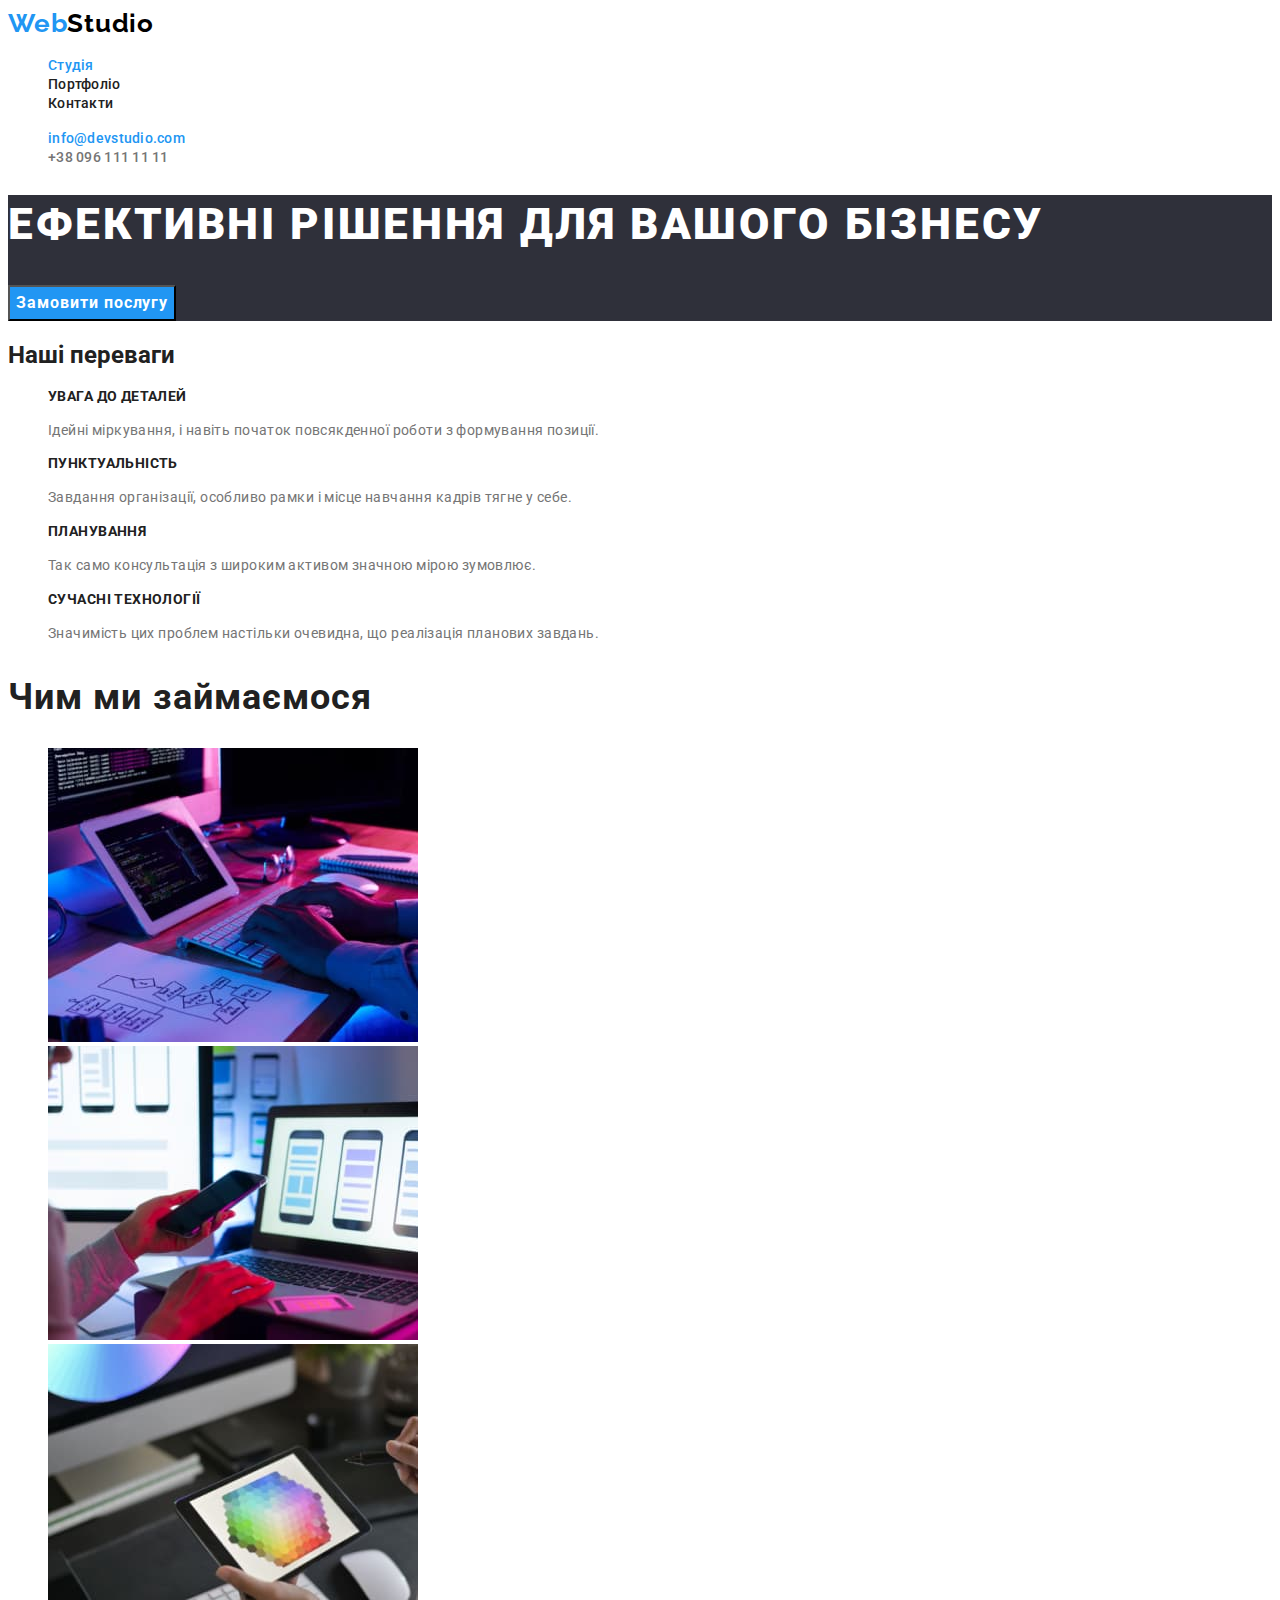
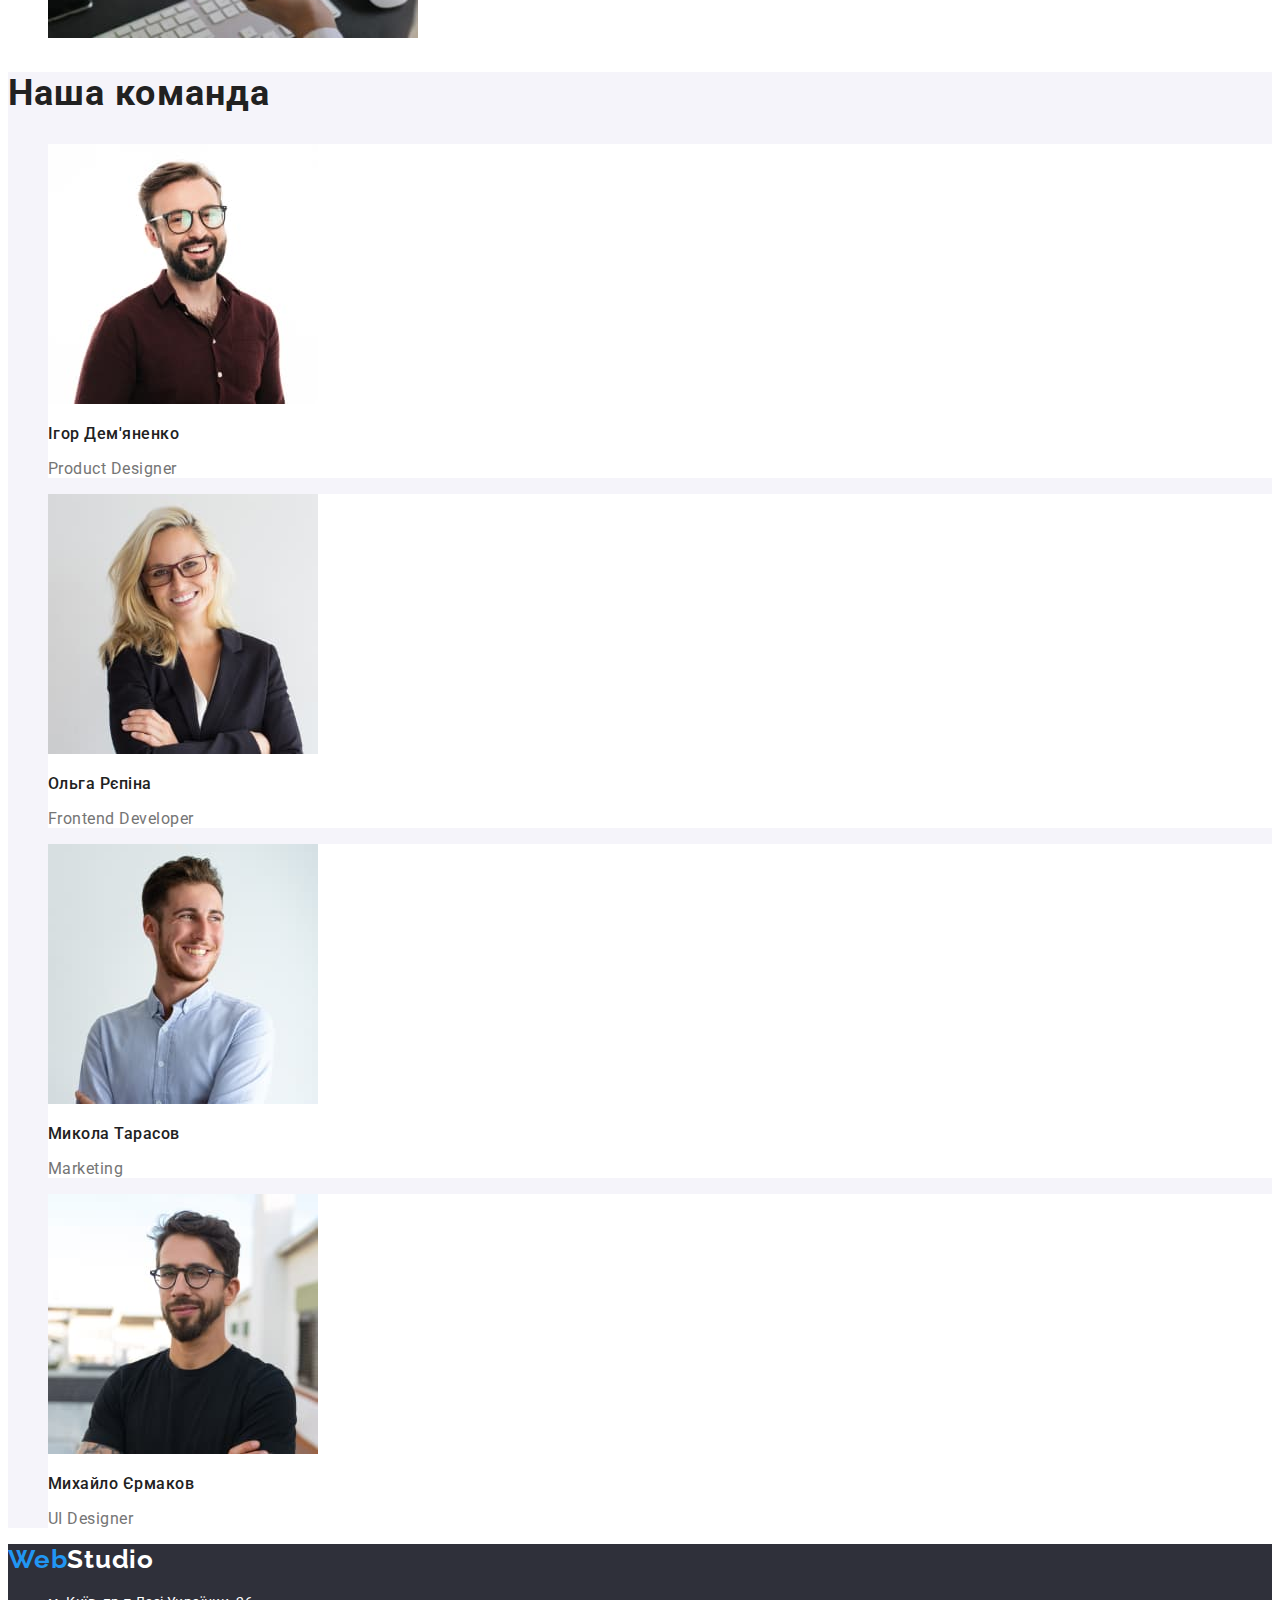
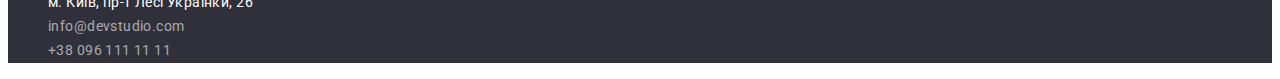
<file: index.html>
<!DOCTYPE html>
<html lang="uk">
  <head>
    <meta charset="UTF-8" />
    <meta http-equiv="X-UA-Compatible" content="IE=edge" />
    <meta name="viewport" content="width=device-width, initial-scale=1.0" />
    <title>Студія</title>
    <link rel="preconnect" href="https://fonts.googleapis.com" />
    <link rel="preconnect" href="https://fonts.gstatic.com" crossorigin />
    <link
      href="https://fonts.googleapis.com/css2?family=Raleway:wght@700&family=Roboto:wght@400;500;700;900&display=swap"
      rel="stylesheet"
    />
    <link rel="stylesheet" href="./css/styles.css" />
  </head>
  <body>
    <header>
      <nav>
        <a href="./index.html/" lang="en" class="logo"
          >Web<span class="logo-studio">Studio</span>
        </a>
        <ul class="site-nav list">
          <li><a href="./index.html" class="link current">Студія</a></li>
          <li><a href="./portfolio.html" class="link">Портфоліо</a></li>
          <li><a href="#" class="link">Контакти</a></li>
        </ul>
      </nav>
      <ul class="contacts-nav list">
        <li><a href="mailto:info@devstudio.com" class="link current">info@devstudio.com</a></li>
        <li><a href="tel:+380961111111" class="link">+38 096 111 11 11</a></li>
      </ul>
    </header>
    <main>
      <section class="hero">
        <h1 class="hero-title">Ефективні рішення для вашого бізнесу</h1>
        <button class="hero-button" type="button">Замовити послугу</button>
      </section>
      <section class="section">
        <h2 class="section-title">Наші переваги</h2>
        <ul class="feature-list list">
          <li>
            <h3 class="feature-title">Увага до деталей</h3>
            <p class="text-title">
              Ідейні міркування, і навіть початок повсякденної роботи з формування позиції.
            </p>
          </li>
          <li>
            <h3 class="feature-title">Пунктуальність</h3>
            <p class="text-title">
              Завдання організації, особливо рамки і місце навчання кадрів тягне у себе.
            </p>
          </li>
          <li>
            <h3 class="feature-title">Планування</h3>
            <p class="text-title">
              Так само консультація з широким активом значною мірою зумовлює.
            </p>
          </li>
          <li>
            <h3 class="feature-title">Сучасні технології</h3>
            <p class="text-title">
              Значимість цих проблем настільки очевидна, що реалізація планових завдань.
            </p>
          </li>
        </ul>
      </section>
      <section class="section">
        <h2 class="title whatwedo">Чим ми займаємося</h2>
        <ul class="box-list list">
          <li>
            <img src="./images/box1.jpg" alt="Людина набирає код" width="370" height="294" />
          </li>
          <li>
            <img
              src="./images/box2.jpg"
              alt="Людина обирає макет мобільного додатку"
              width="370"
              height="294"
            />
          </li>
          <li>
            <img src="./images/box3.jpg" alt="Людина вибирає кольори" width="370" height="294" />
          </li>
        </ul>
      </section>
      <section class="section-team">
        <h2 class="title team">Наша команда</h2>
        <ul class="cards list">
          <li class="team-card">
            <img
              src="./images/productdesigner.jpg"
              alt="Усміхнений хлопець в окулярах та бордовій сорочці"
              width="270"
              height="260"
            />
            <h3 class="title card">Ігор Дем'яненко</h3>
            <p class="text-title card">Product Designer</p>
          </li>
          <li class="team-card">
            <img
              src="./images/frontenddeveloper.jpg"
              alt="Усміхнена жінка в окулярах"
              width="270"
              height="260"
            />
            <h3 class="title card">Ольга Рєпіна</h3>
            <p class="text-title card">Frontend Developer</p>
          </li>
          <li class="team-card">
            <img src="./images/marketing.jpg" alt="Усміхнений хлопець" width="270" height="260" />
            <h3 class="title card">Микола Тарасов</h3>
            <p class="text-title card">Marketing</p>
          </li>
          <li class="team-card">
            <img
              src="./images/uidesigner.jpg"
              alt="Усміхнений хлопець в окурярах та футболці"
              width="270"
              height="260"
            />
            <h3 class="title card">Михайло Єрмаков</h3>
            <p class="text-title card">UI Designer</p>
          </li>
        </ul>
      </section>
    </main>
    <footer>
      <div class="contacts">
        <a href="./index.html/" lang="en" class="logo"
          >Web<span class="logo-studio-footer">Studio</span>
        </a>
        <address>
          <ul class="contacts-footer list">
            <li class="footer-location">
              <a
                href="https://goo.gl/maps/CPtrU1FHBa2aNyZL9"
                target="_blank"
                rel="noopener noreferrer nofollow"
                class="link"
                >м. Київ, пр-т Лесі Українки, 26</a
              >
            </li>
            <li class="footer-contacts">
              <a href="mailto:info@devstudio.com" class="link">info@devstudio.com</a>
            </li>
            <li class="footer-contacts">
              <a href="tel:+380961111111" class="link">+38 096 111 11 11</a>
            </li>
          </ul>
        </address>
      </div>
    </footer>
  </body>
</html>
</file>
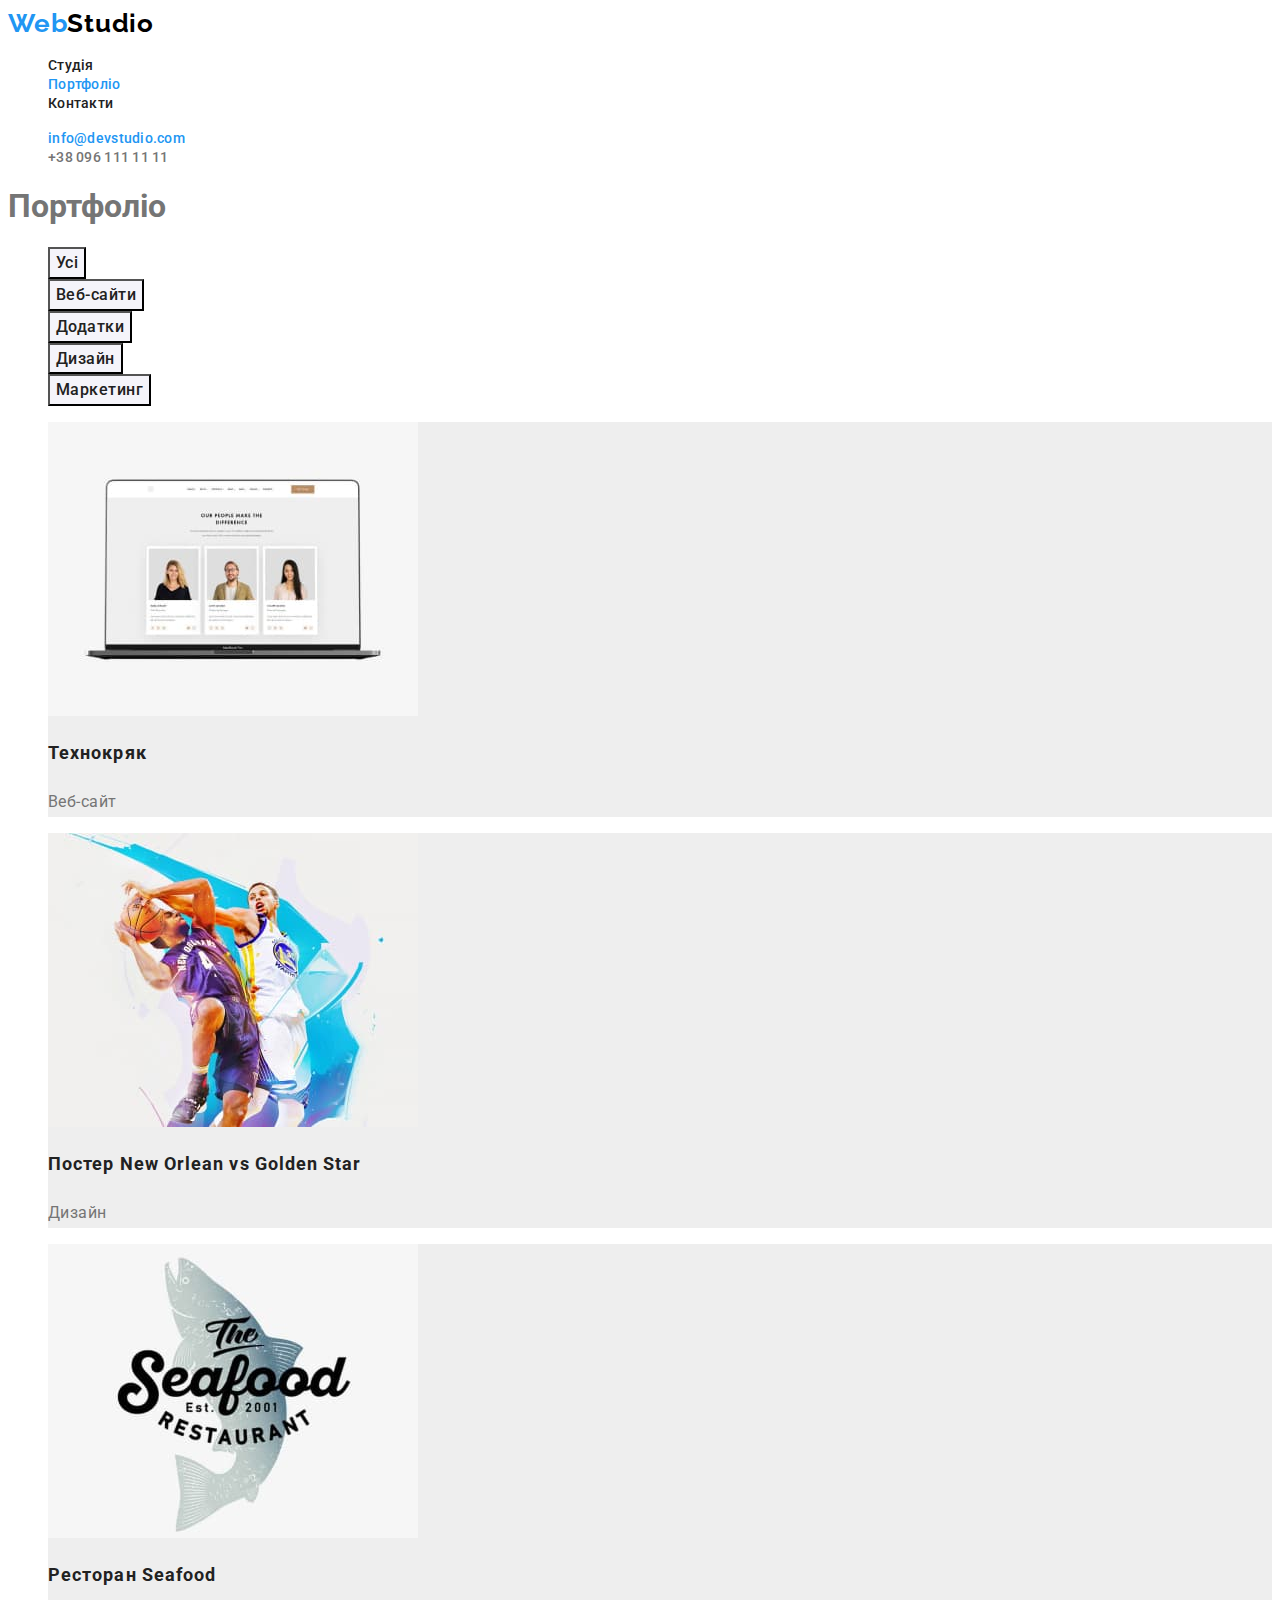
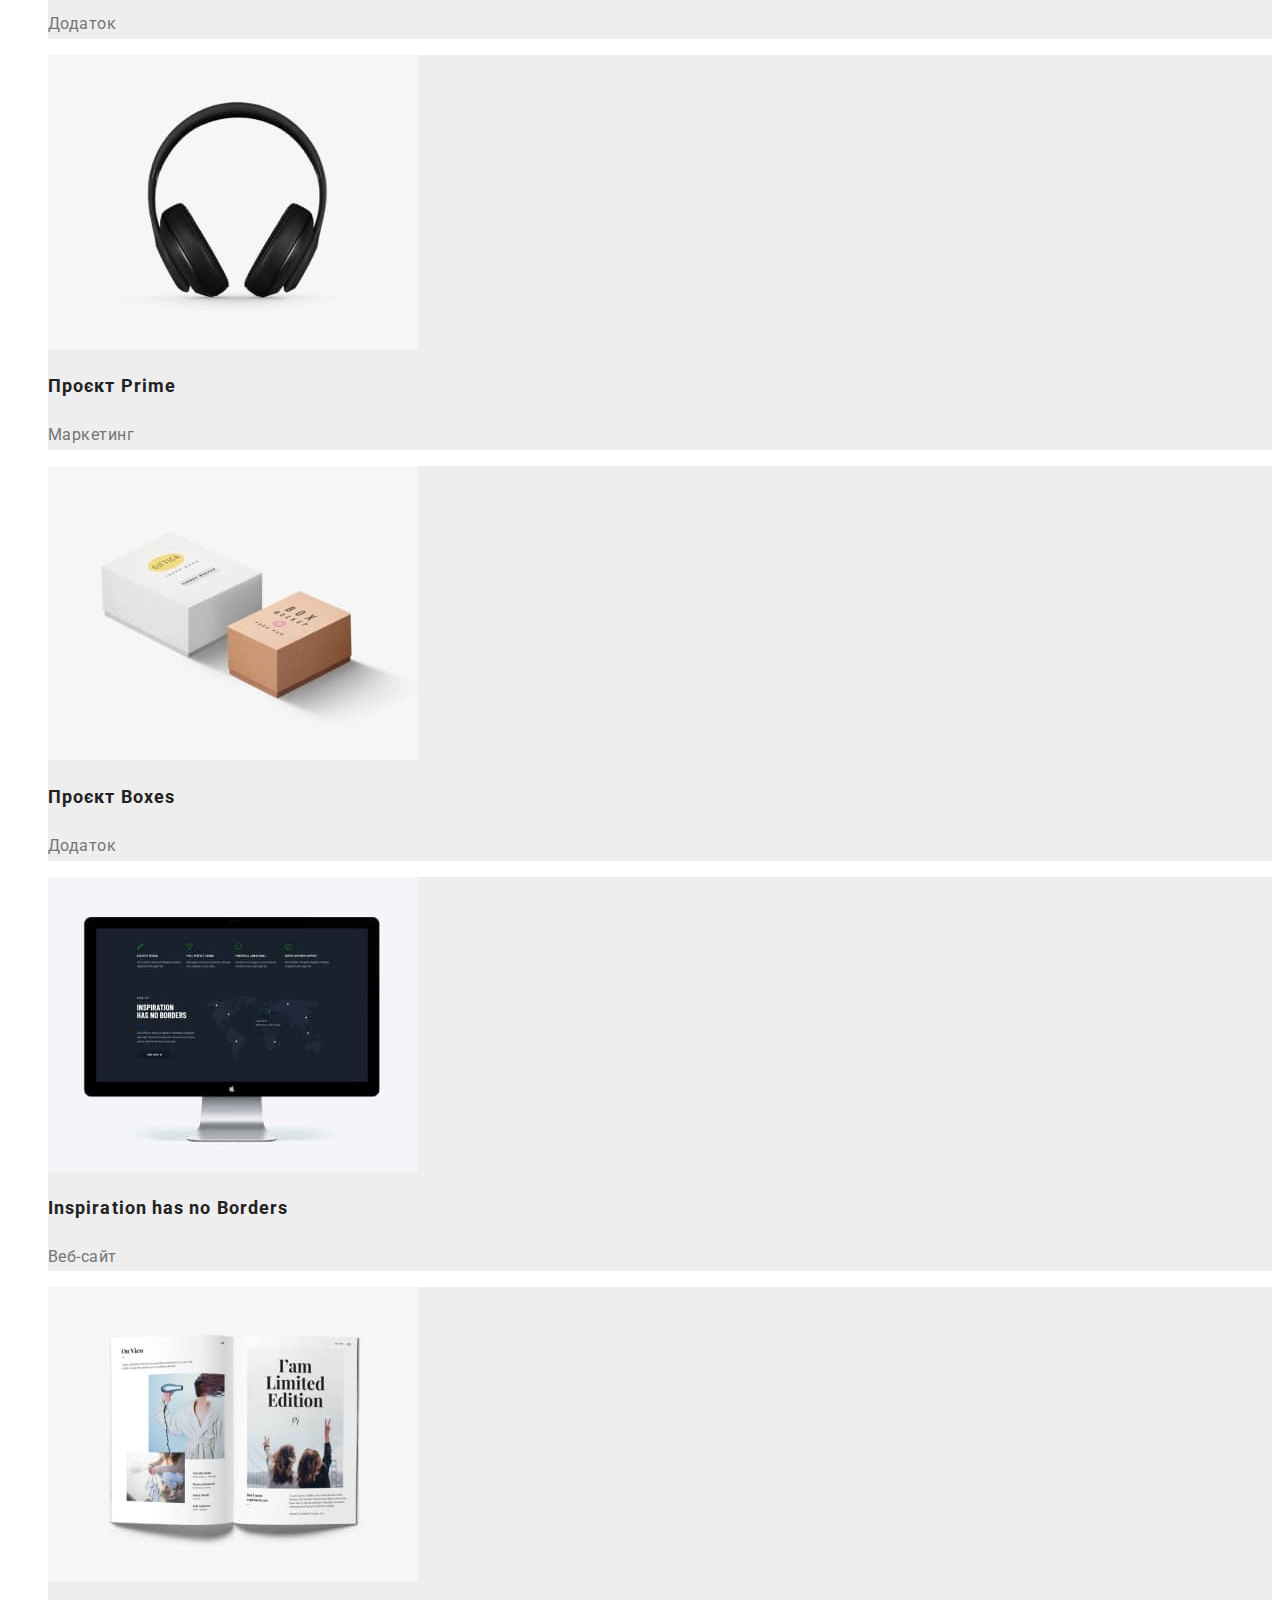
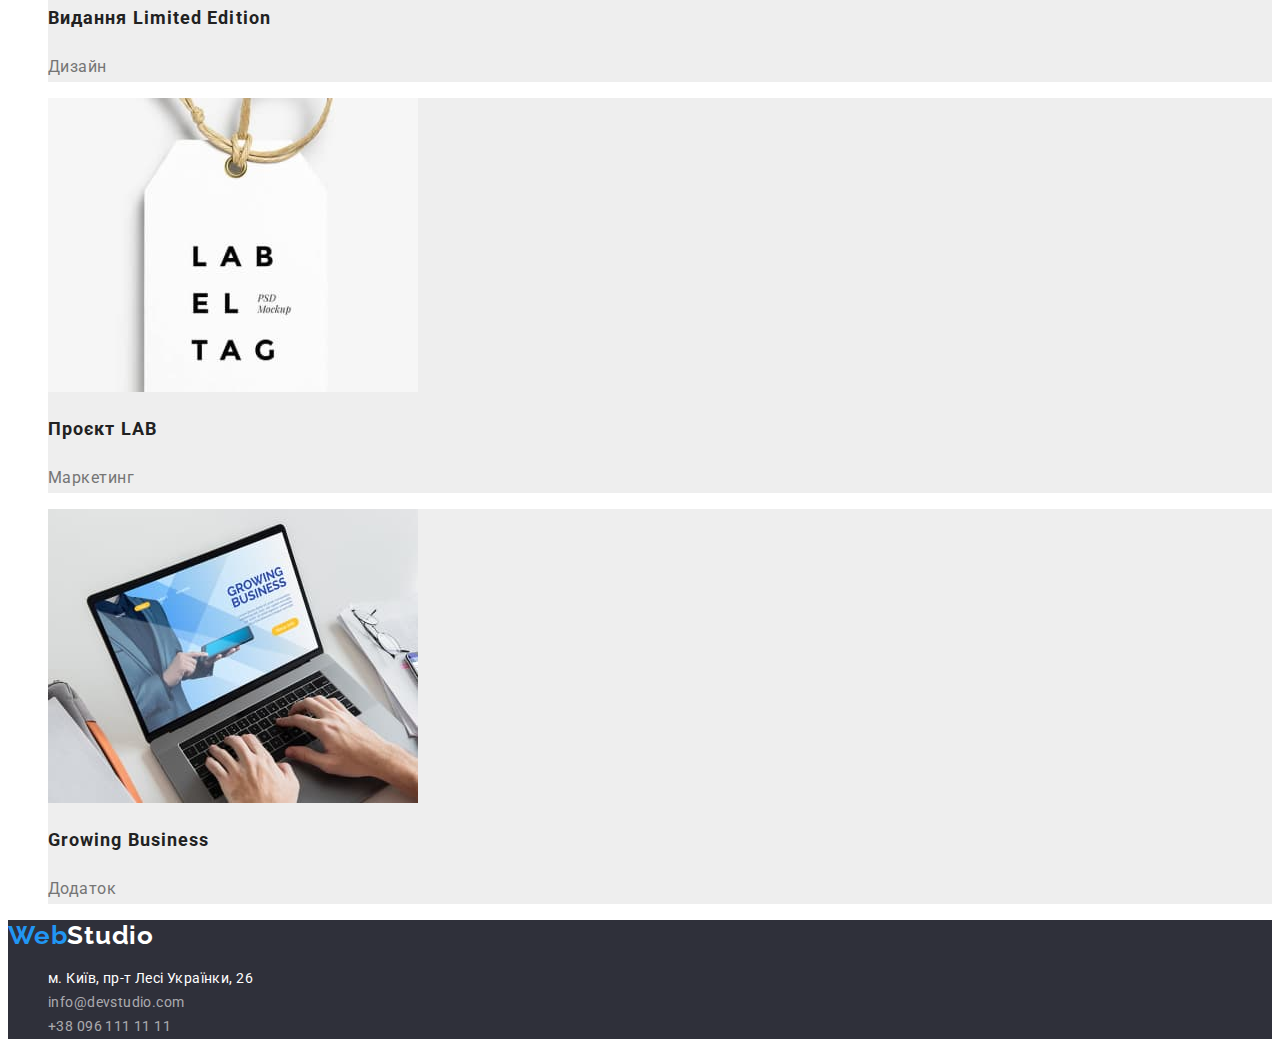
<file: portfolio.html>
<!DOCTYPE html>
<html lang="uk">
  <head>
    <meta charset="UTF-8" />
    <meta http-equiv="X-UA-Compatible" content="IE=edge" />
    <meta name="viewport" content="width=device-width, initial-scale=1.0" />
    <title>Портфоліо</title>
    <link rel="preconnect" href="https://fonts.googleapis.com" />
    <link rel="preconnect" href="https://fonts.gstatic.com" crossorigin />
    <link
      href="https://fonts.googleapis.com/css2?family=Raleway:wght@700&family=Roboto:wght@400;500;700;900&display=swap"
      rel="stylesheet"
    />
    <link rel="stylesheet" href="./css/styles.css" />
  </head>
  <body>
    <header>
      <nav>
        <a href="./index.html/" lang="en" class="logo"
          >Web<span class="logo-studio">Studio</span>
        </a>
        <ul class="site-nav list">
          <li><a href="./index.html" class="link">Студія</a></li>
          <li><a href="./portfolio.html" class="link current">Портфоліо</a></li>
          <li><a href="#" class="link">Контакти</a></li>
        </ul>
      </nav>
      <ul class="contacts-nav list">
        <li><a href="mailto:info@devstudio.com" class="link current">info@devstudio.com</a></li>
        <li><a href="tel:+380961111111" class="link">+38 096 111 11 11</a></li>
      </ul>
    </header>
    <main>
      <section>
        <h1>Портфоліо</h1>
        <ul class="list">
          <li>
            <button class="filter" type="button">Усі</button>
          </li>
          <li>
            <button class="filter" type="button">Веб-сайти</button>
          </li>
          <li>
            <button class="filter" type="button">Додатки</button>
          </li>
          <li>
            <button class="filter" type="button">Дизайн</button>
          </li>
          <li>
            <button class="filter" type="button">Маркетинг</button>
          </li>
        </ul>
        <ul class="list">
          <li class="filter-container">
            <img src="./images/project1.jpg" alt="Монітор ноутбука" width="370" height="294" />
            <h2 class="title project">Технокряк</h2>
            <p class="text-title project">Веб-сайт</p>
          </li>
          <li class="filter-container">
            <img
              src="./images/project2.jpg"
              alt="Два баскетболіста з мʼячем"
              width="370"
              height="294"
            />
            <h2 class="title project">Постер New Orlean vs Golden Star</h2>
            <p class="text-title project">Дизайн</p>
          </li>
          <li class="filter-container">
            <img
              src="./images/project3.jpg"
              alt="Логотип рибного ресторану"
              width="370"
              height="294"
            />
            <h2 class="title project">Ресторан Seafood</h2>
            <p class="text-title project">Додаток</p>
          </li>
          <li class="filter-container">
            <img src="./images/project4.jpg" alt="Чорні навушники" width="370" height="294" />
            <h2 class="title project">Проєкт Prime</h2>
            <p class="text-title project">Маркетинг</p>
          </li>
          <li class="filter-container">
            <img
              src="./images/project5.jpg"
              alt="Дві коробки різних розмірів"
              width="370"
              height="294"
            />
            <h2 class="title project">Проєкт Boxes</h2>
            <p class="text-title project">Додаток</p>
          </li>
          <li class="filter-container">
            <img
              src="./images/project6.jpg"
              alt="Зображення веб-сайту на моніторі"
              width="370"
              height="294"
            />
            <h2 class="title project">Inspiration has no Borders</h2>
            <p class="text-title project">Веб-сайт</p>
          </li>
          <li class="filter-container">
            <img src="./images/project7.jpg" alt="Розгорнута книга" width="370" height="294" />
            <h2 class="title project">Видання Limited Edition</h2>
            <p class="text-title project">Дизайн</p>
          </li>
          <li class="filter-container">
            <img
              src="./images/project8.jpg"
              alt="Біла бірка з чорним написом"
              width="370"
              height="294"
            />
            <h2 class="title project">Проєкт LAB</h2>
            <p class="text-title project">Маркетинг</p>
          </li>
          <li class="filter-container">
            <img
              src="./images/project9.jpg"
              alt="Людина друкує на ноутбуці"
              width="370"
              height="294"
            />
            <h2 class="title project">Growing Business</h2>
            <p class="text-title project">Додаток</p>
          </li>
        </ul>
      </section>
    </main>
    <footer>
      <div class="contacts">
        <a href="./index.html/" lang="en" class="logo"
          >Web<span class="logo-studio-footer">Studio</span>
        </a>
        <address>
          <ul class="contacts-footer list">
            <li class="footer-location">
              <a
                href="https://goo.gl/maps/CPtrU1FHBa2aNyZL9"
                target="_blank"
                rel="noopener noreferrer nofollow"
                class="link"
                >м. Київ, пр-т Лесі Українки, 26</a
              >
            </li>
            <li class="footer-contacts">
              <a href="mailto:info@devstudio.com" class="link">info@devstudio.com</a>
            </li>
            <li class="footer-contacts">
              <a href="tel:+380961111111" class="link">+38 096 111 11 11</a>
            </li>
          </ul>
        </address>
      </div>
    </footer>
  </body>
</html>
</file>
<file: css/styles.css>
:root {
    --main-text-color: #757575;
    --title-text-color: #212121;
    --accent-color: #2196f3;
    --main-bg-color: #fff;
    --second-bg-color: #2f303a;
    --black: #000;
    --cards-bg-color: #f5f4fa;
    --project-bg-color: #eee;
}
body {
    background-color: var(--main-bg-color);
    color: var(--main-text-color);
    font-family: Roboto, sans-serif;
}
/* hide markers*/
.list {
    list-style: none;
}
.link {
    text-decoration: none;
    font-style: normal;
}
/* WebStudio logo 2 colors*/
.logo {
    text-decoration: none;
    font-family: Raleway, sans-serif;
    font-weight: 700;
    font-size: 26px;
    line-height: 1.19;
    letter-spacing: 0.03em;
    color: var(--accent-color);
}
.logo-studio {
    color: var(--black);
}
/* site-nav styles */
.site-nav .link {
    text-decoration: none;
    font-weight: 500;
    font-size: 14px;
    line-height: 1.14;
    letter-spacing: 0.02em;
    color: var(--title-text-color);
}
.site-nav .link:hover,
.site-nav .link:focus {
    color: var(--accent-color);
}
.site-nav .link.current {
    color: var(--accent-color);
}
.contacts-nav .link {
    text-decoration: none;
    font-weight: 500;
    font-size: 14px;
    line-height: 1.14;
    letter-spacing: 0.02em;
    color: var(--main-text-color);
}
.contacts-nav .link:hover,
.contacts-nav .link:focus {
    color: var(--accent-color);
}
.contacts-nav .link.current {
    color: var(--accent-color);
}
/* шапка */
.hero {
    background-color: var(--second-bg-color);
}
.hero-title {
    font-weight: 900;
    font-size: 44px;
    line-height: 1.36;
    letter-spacing: 0.06em;
    text-transform: uppercase;
    color: var(--main-bg-color);
}
.hero-button {
    color: var(--main-bg-color);
    background-color: var(--accent-color);
    font-weight: 700;
    font-size: 16px;
    line-height: 1.88;
    letter-spacing: 0.06em;
    cursor: pointer;
}
button {
    font-family: inherit;
}
/* особливості */
.section-title {
    color: var(--title-text-color);
}
.title {
    color: var(--title-text-color);
}
.feature-title {
    color: var(--title-text-color);
    font-weight: 700;
    font-size: 14px;
    line-height: 1.14;
    letter-spacing: 0.03em;
    text-transform: uppercase;
}
.text-title {
    color: var(--main-text-color);
    font-size: 14px;
    line-height: 1.71;    
    letter-spacing: 0.03em;
}
.title.whatwedo {
    font-weight: 700;
    font-size: 36px;
    line-height: 1.17;
    letter-spacing: 0.03em;
}
.section-team {
    background-color: var(--cards-bg-color);
}
.title.team {
    font-weight: 700;
    font-size: 36px;
    line-height: 1.17;
    letter-spacing: 0.03em;
}
.team-card {
    background-color: var(--main-bg-color);
}
.title.card {
    font-weight: 500;
    font-size: 16px;
    line-height: 1.19;
    letter-spacing: 0.03em;
}
.text-title.card {
    font-size: 16px;
    line-height: 1.19;
    letter-spacing: 0.03em;
}
/* footer */
.contacts {
    background-color: var(--second-bg-color);
}
.logo-studio-footer {
    color: var(--main-bg-color);
}
.footer-location .link {
    color: var(--main-bg-color);
    font-size: 14px;
    line-height: 1.71;
    letter-spacing: 0.03em;
}
.footer-contacts .link {
    color: rgba(255, 255, 255, 0.6);
    font-size: 14px;
    line-height: 1.71;
    letter-spacing: 0.03em;
}
.footer-contacts .link:hover,
.footer-contacts .link:focus {
    color: var(--accent-color);
}
/* portfolio.html*/
.filter {
    background-color: var(--cards-bg-color);
    color: var(--title-text-color);
    font-weight: 500;
    font-size: 16px;
    line-height: 1.62;
    letter-spacing: 0.03em;
    cursor: pointer;
}
.filter:hover,
.filter:focus {
    background-color: var(--accent-color);
    color: var(--main-bg-color);
}
.filter-container {
    background-color: var(--project-bg-color);
}
.title.project {
    font-weight: 700;
    font-size: 18px;
    line-height: 2;
    letter-spacing: 0.06em;
}
.text-title.project {
    font-size: 16px;
    line-height: 1.87;
    letter-spacing: 0.03em;
}
</file>
